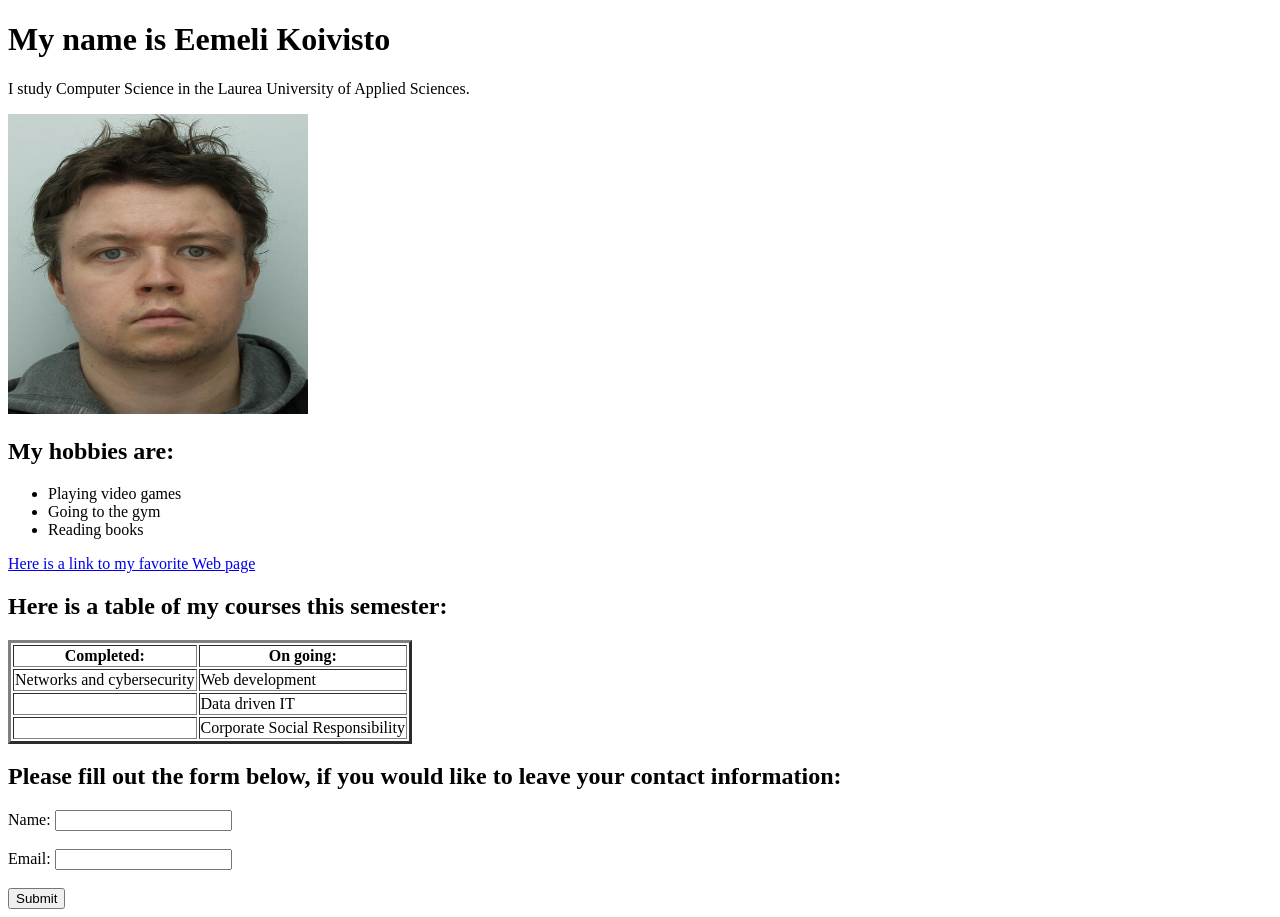
<file: WS_01/index.html>
<!DOCTYPE html>
    <html lang="en">
    <head>
        <meta charset="UTF-8">
        <title>My First HTML Page</title>
    </head>
    <body>
        <h1>My name is Eemeli Koivisto</h1>
        <p>I study Computer Science in the Laurea University of Applied Sciences.</p>
    <img src="pass_photo.jpg" alt="Image of myself." style="width:300px;height:300px;">


    <h2>My hobbies are:</h2>
    <ul>
    <li>Playing video games</li>
    <li>Going to the gym</li>
    <li>Reading books</li>
    </ul>

    <a href="https://www.laurea.fi">Here is a link to my favorite Web page</a>
    
    <h2>Here is a table of my courses this semester:</h2>
    
    <table border="3">
        <tr>
            <th>Completed:</th>
            <th>On going:</th>
        </tr>
        <tr>
            <td>Networks and cybersecurity</td>
            <td>Web development</td>
        </tr>
        <tr>
            <td></td>
            <td>Data driven IT</td>
         </tr>
         <tr>
            <td></td>
            <td>Corporate Social Responsibility</td>
        </tr>  
    </table>

    <h2>Please fill out the form below, if you would like to leave your contact information:</h2>

    <form>
        <label for="name">Name:</label>
        <input type="text" id="name" name="name"><br><br>
        <label for="email">Email:</label>
        <input type="email" id="email" name="email"><br><br>
        <input type="submit" value="Submit">
    </form>

    </body>
</html>
</file>
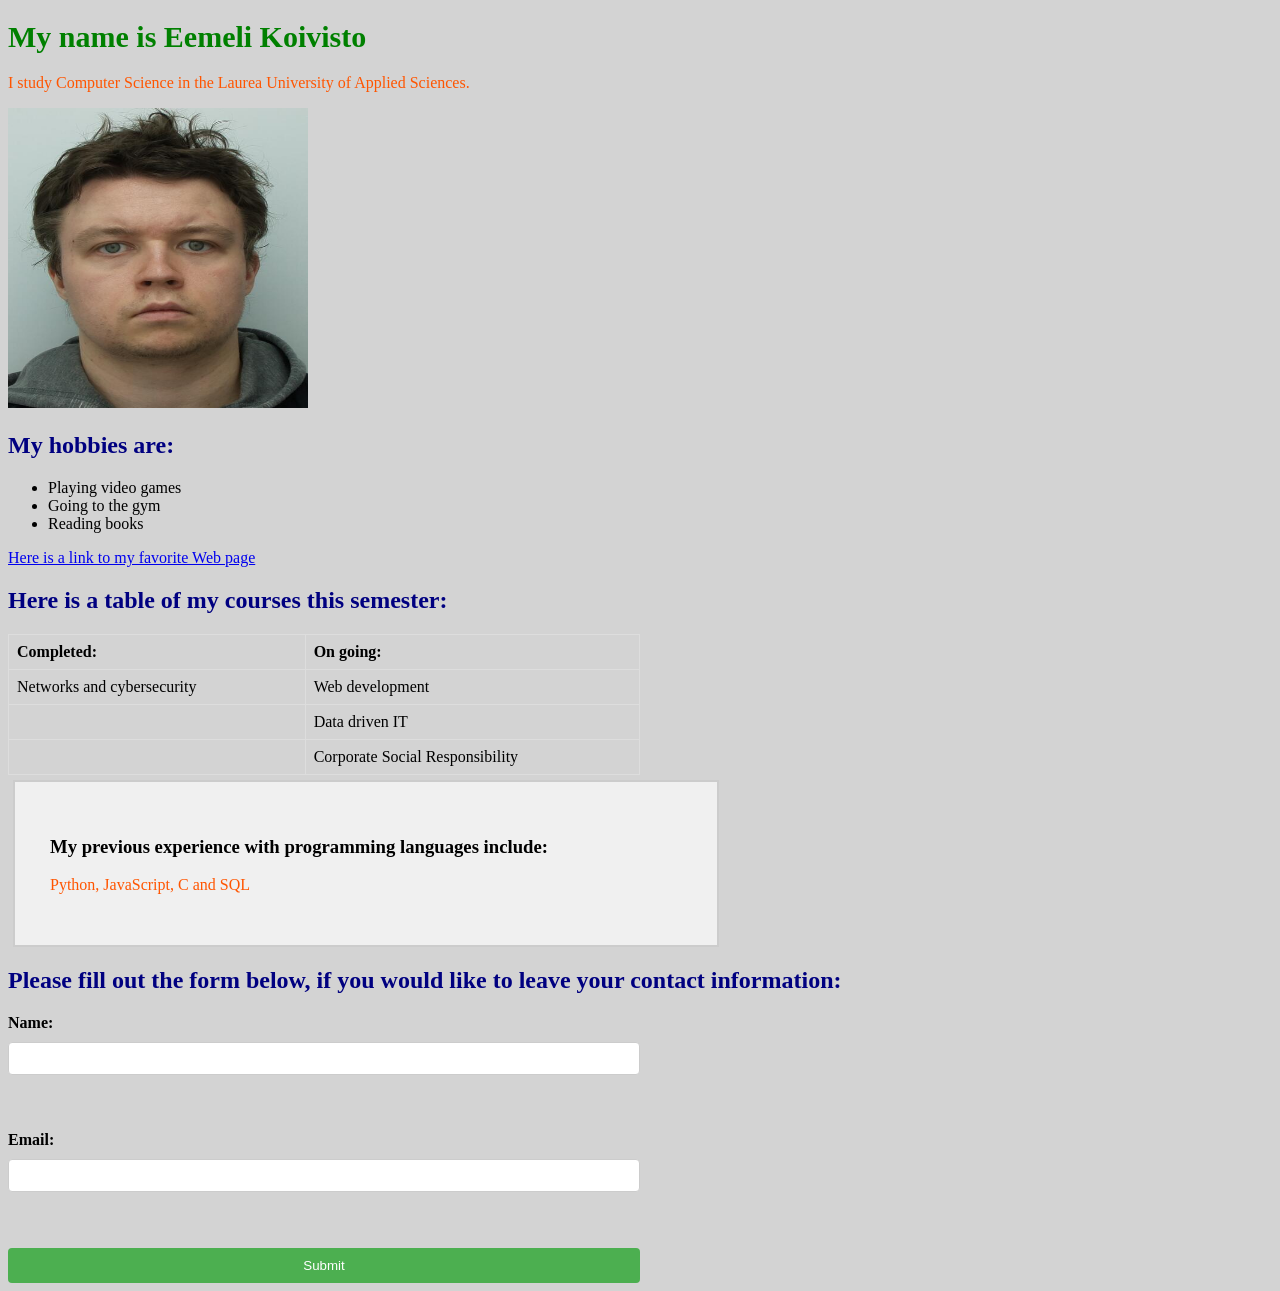
<file: WS_02/index.html>
<!DOCTYPE html>
    <html lang="en">
    <head>
        <meta charset="UTF-8">
        <title>My First HTML Page</title>
        <link rel="stylesheet" href="styles.css">
        <style>
            
            h2 {
                color: navy;
            }
            </style>
    </head>
    <body>
        <h1 style="color: green;">My name is Eemeli Koivisto</h1>
        <p>I study Computer Science in the Laurea University of Applied Sciences.</p>
    <img src="pass_photo.jpg" alt="Image of myself." style="width:300px;height:300px;">


    <h2>My hobbies are:</h2>
    <ul>
    <li>Playing video games</li>
    <li>Going to the gym</li>
    <li>Reading books</li>
    </ul>

    <a href="https://www.laurea.fi">Here is a link to my favorite Web page</a>
    
    <h2>Here is a table of my courses this semester:</h2>
    
    <table>
        <tr>
            <th>Completed:</th>
            <th>On going:</th>
        </tr>
        <tr>
            <td>Networks and cybersecurity</td>
            <td>Web development</td>
        </tr>
        <tr>
            <td></td>
            <td>Data driven IT</td>
         </tr>
         <tr>
            <td></td>
            <td>Corporate Social Responsibility</td>
        </tr>  
    </table>

    <div class="content-box">
        <h3>My previous experience with programming languages include:</h3>
        <p>Python, JavaScript, C and SQL</p>
    </div>

    <h2>Please fill out the form below, if you would like to leave your contact information:</h2>

    <form>
        <label for="name">Name:</label>
        <input type="text" id="name" name="name"><br><br>
        <label for="email">Email:</label>
        <input type="email" id="email" name="email"><br><br>
        <input type="submit" value="Submit">
    </form>

    </body>
</html>
</file>
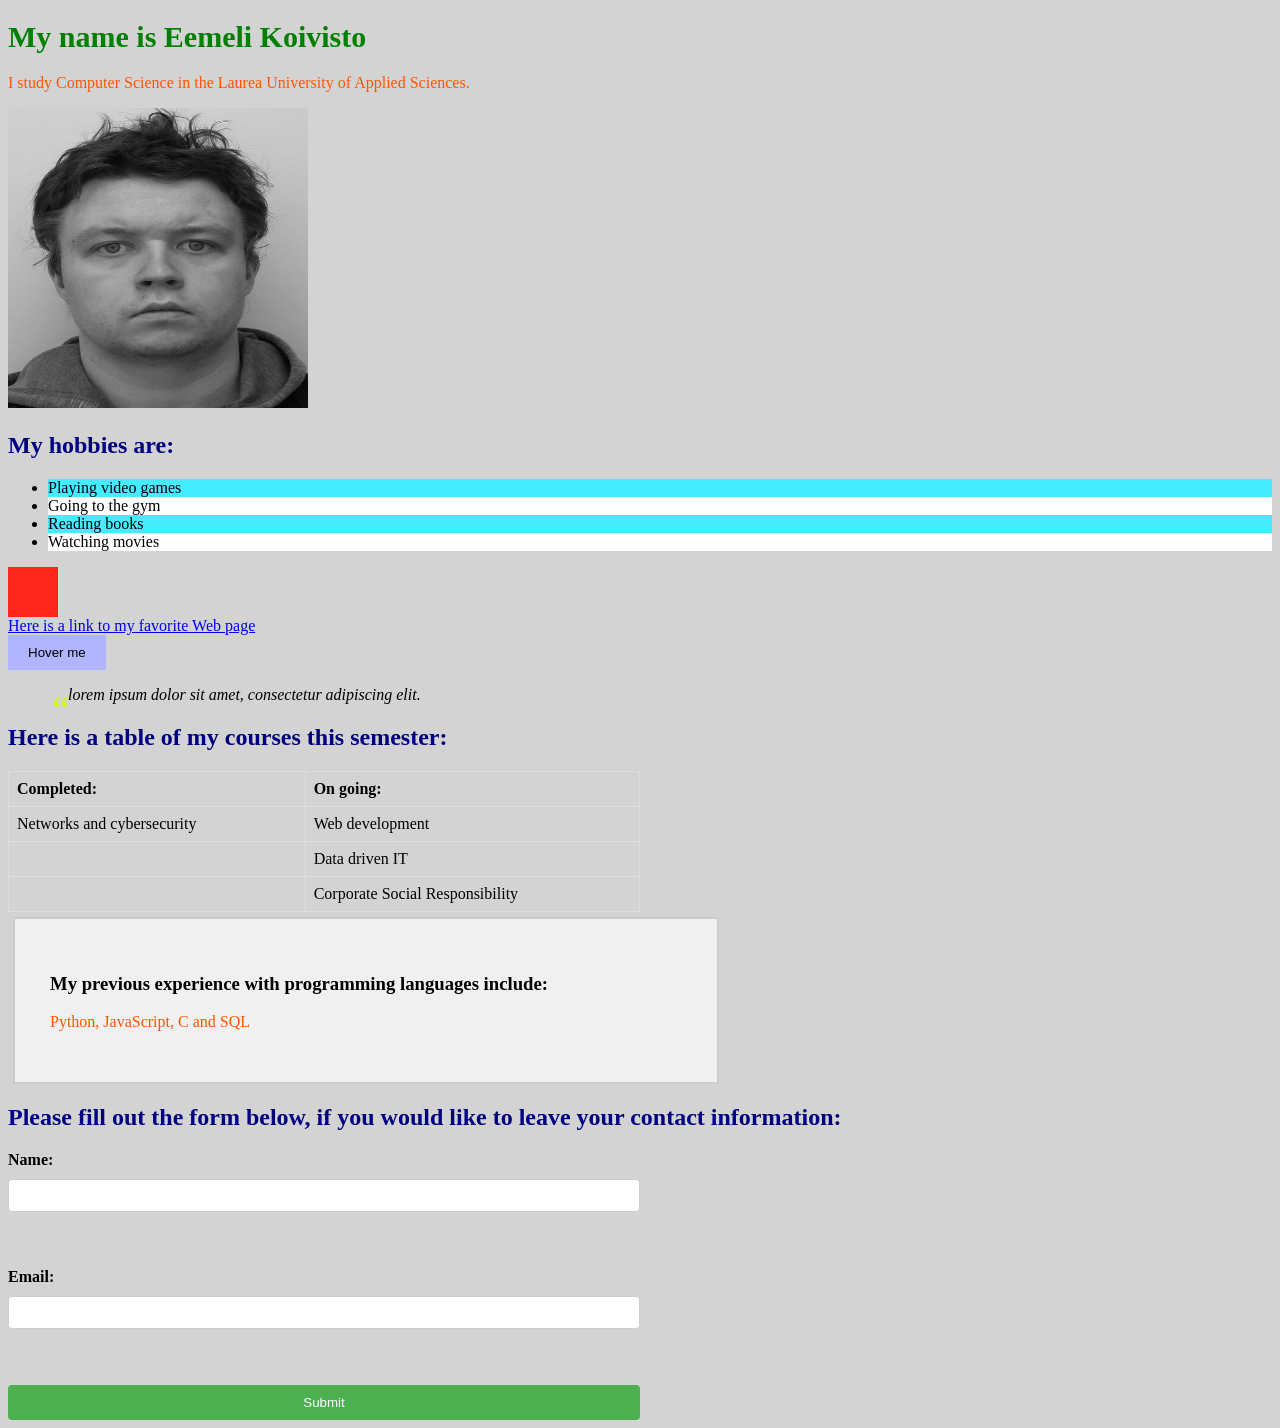
<file: WS_03/index.html>
<!DOCTYPE html>
    <html lang="en">
    <head>
        <meta charset="UTF-8">
        <title>My First HTML Page</title>
        <link rel="stylesheet" href="styles.css">
        <style>
            
            h2 {
                color: navy;
            }
            </style>
    </head>
    <body>
        <h1 style="color: green;">My name is Eemeli Koivisto</h1>
        <p>I study Computer Science in the Laurea University of Applied Sciences.</p>

    <img src="pass_photo.jpg" alt="Image of myself." class="filter-image" style="width:300px;height:300px;" >


    <h2>My hobbies are:</h2>
    <ul class="pseudo-list">
        <li>Playing video games</li>
        <li>Going to the gym</li>
        <li>Reading books</li>
        <li>Watching movies</li>
    </ul>

    <div class="animation-box"></div>

    <a href="https://www.laurea.fi">Here is a link to my favorite Web page</a>

    <br>

    <button class=" transition-button"> Hover me</button>

<blockquote class="quote">
        lorem ipsum dolor sit amet, consectetur adipiscing elit.
      </blockquote>
    
    <h2>Here is a table of my courses this semester:</h2>

    
    <table>
        <tr>
            <th>Completed:</th>
            <th>On going:</th>
        </tr>
        <tr>
            <td>Networks and cybersecurity</td>
            <td>Web development</td>
        </tr>
        <tr>
            <td></td>
            <td>Data driven IT</td>
         </tr>
         <tr>
            <td></td>
            <td>Corporate Social Responsibility</td>
        </tr>  
    </table>

    <div class="content-box">
        <h3>My previous experience with programming languages include:</h3>
        <p>Python, JavaScript, C and SQL</p>
    </div>


    <h2>Please fill out the form below, if you would like to leave your contact information:</h2>

    <form>
        <label for="name">Name:</label>
        <input type="text" id="name" name="name"><br><br>
        <label for="email">Email:</label>
        <input type="email" id="email" name="email"><br><br>
        <input type="submit" value="Submit">
    </form>

    </body>
</html>
</file>
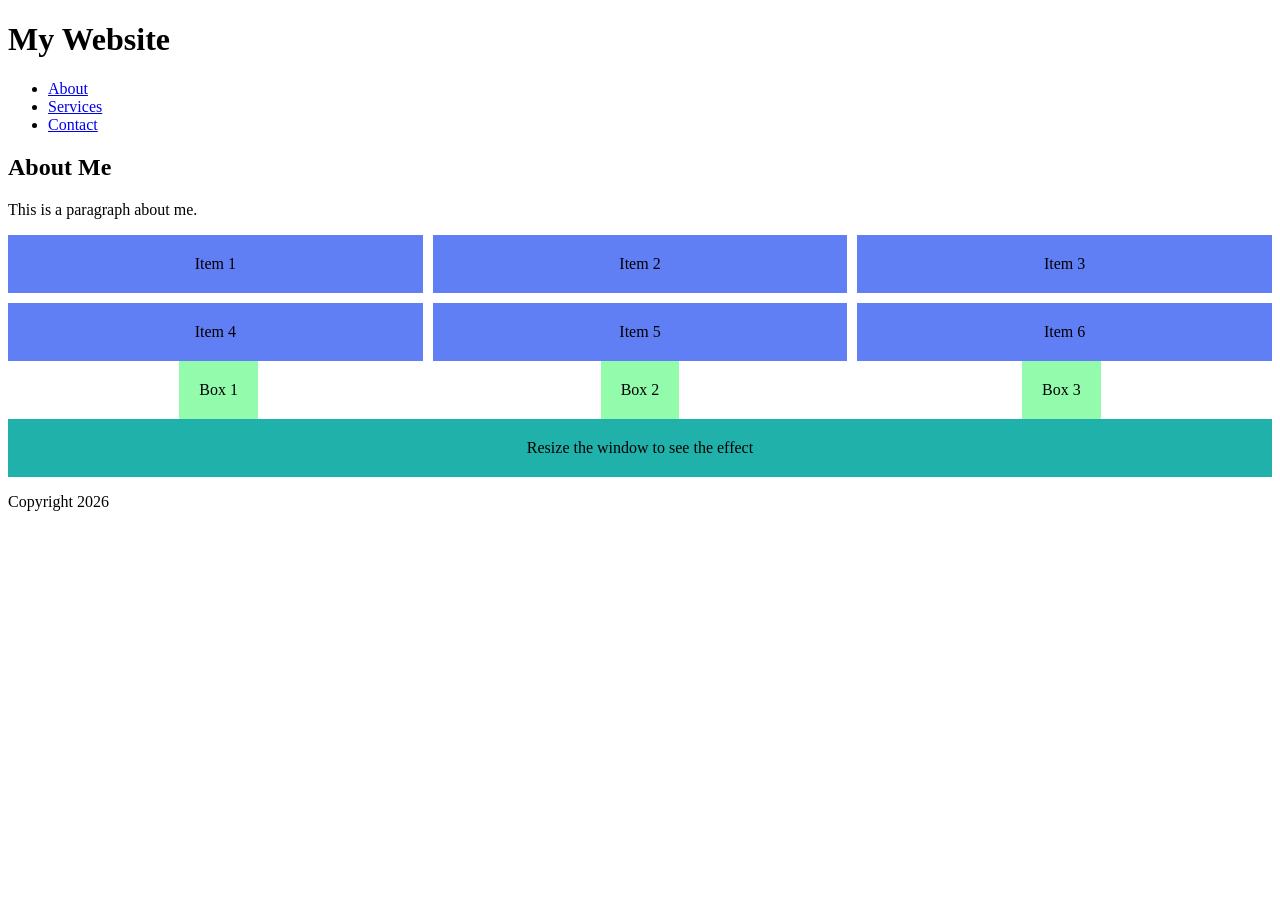
<file: WS_04/index.html>
<!DOCTYPE html>
<html lang="en">
<head>
    <meta charset="UTF-8">
    <meta name="viewport" content="width=device-width, initial-scale=1.0">
    <link rel="stylesheet" href="style.css">
    <title>My Website</title>
</head>
<body>

    <header>
        <h1>My Website</h1>
        <nav>
            <ul>
                <li><a href="#about">About</a></li>
                <li><a href="#services">Services</a></li>
                <li><a href="#">Contact</a></li>
            </ul>
        </nav>
    </header>
    
    <main>
        <section id="about">
            <h2>About Me</h2>
            <p>This is a paragraph about me.</p>
        </section>

        <div class="grid-container">
            <div class="grid-item">Item 1</div>
            <div class="grid-item">Item 2</div>
            <div class="grid-item">Item 3</div>
            <div class="grid-item">Item 4</div>
            <div class="grid-item">Item 5</div>
            <div class="grid-item">Item 6</div>
        </div>

        <div class="flex-container">
            <div class="box">Box 1</div>
            <div class="box">Box 2</div>
            <div class="box">Box 3</div>
        </div>

        <div class="responsive-box">Resize the window to see the effect</div>
        
    </main>

    <footer>
        <p>Copyright 2026</p>
    </footer>
</body>
</html>
</file>
<file: WS_02/styles.css>
p {
    color: rgb(255, 85, 0);
}

body {
    background-color: lightgrey;
}

h1 {
    font-size: 30px;
}

.content-box {
    padding: 35px;
    margin: 5px;
    background-color: #f0f0f0;
    border: 2px solid #ccc;
    width: 50%;
}

table {
    width: 50%;
    border-collapse: collapse;
}

th, td {
    border: 1px solid #ddd;
    padding: 8px;
    text-align: left;
}

form {
    display: flex;
    flex-direction: column;
    gap: 10px;
    width: 50%;
}

label {
    font-weight: bold;
}

input[type="text"], input[type="email"] {
    padding: 8px;
    border: 1px solid #ccc;
    border-radius: 4px;
}

input[type="submit"] {
    padding: 10px;
    background-color: #4CAF50;
    color: white;
    border: none;
    border-radius: 4px;
    cursor: pointer;
}

input[type="submit"]:hover {
    background-color: #45a049;
}
</file>
<file: WS_03/styles.css>
p {
    color: rgb(255, 85, 0);
}

body {
    background-color: lightgrey;
}

h1 {
    font-size: 30px;
}

.content-box {
    padding: 35px;
    margin: 5px;
    background-color: #f0f0f0;
    border: 2px solid #ccc;
    width: 50%;
}

table {
    width: 50%;
    border-collapse: collapse;
}

th, td {
    border: 1px solid #ddd;
    padding: 8px;
    text-align: left;
}

form {
    display: flex;
    flex-direction: column;
    gap: 10px;
    width: 50%;
}

label {
    font-weight: bold;
}

input[type="text"], input[type="email"] {
    padding: 8px;
    border: 1px solid #ccc;
    border-radius: 4px;
}

input[type="submit"] {
    padding: 10px;
    background-color: #4CAF50;
    color: white;
    border: none;
    border-radius: 4px;
    cursor: pointer;
}

input[type="submit"]:hover {
    background-color: #45a049;
}

.transition-button {
        background-color: rgb(177, 181, 255);
        padding: 10px 20px;
        border: none;
        cursor: pointer;
        transition: background-color 0.3s ease;
      }
      
      .transition-button:hover {
        background-color: rgb(65, 230, 24);
      }

      .animation-box {
        width: 50px;
        height: 50px;
        background-color: rgb(255, 36, 28);
        position: relative;
        animation: move 2s infinite alternate;
      }
      
      @keyframes move {
        from {
          left: 0;
        }
        to {
          left: 100px;
        }
      }

      .pseudo-list li:nth-child(odd) {
        background-color: rgb(69, 236, 255);
      }
      
      .pseudo-list li:nth-child(even) {
        background-color: white;
      }


      .filter-image {
        filter: grayscale(100%);
        transition: filter 0.3s ease;
      }
      
      .filter-image:hover {
        filter: grayscale(0%);
      }

      .quote {
        position: relative;
        padding-left: 20px;
        font-style: italic;
      }
      
      .quote::before {
        content: '“';
        font-size: 40px;
        position: absolute;
        left: 0;
        top: 0;
        color: rgb(208, 255, 0);
      }
</file>
<file: WS_04/style.css>
.grid-container {
  display: grid;
  grid-template-columns: repeat(3, 1fr);
  grid-gap: 10px;
}

.grid-item {
  background-color: rgb(97, 127, 245);
  padding: 20px;
  text-align: center;
}

.flex-container {
  display: flex;
  justify-content: space-around;
  align-items: center;
}

.box {
  background-color: rgb(146, 252, 172);
  padding: 20px;
  text-align: center;
}

.responsive-box {
  padding: 20px;
  text-align: center;
}

@media (max-width: 600px) {
  .responsive-box {
    background-color: lightcoral;
  }
}

@media (min-width: 601px) {
  .responsive-box {
    background-color: lightseagreen;
  }
}
</file>
